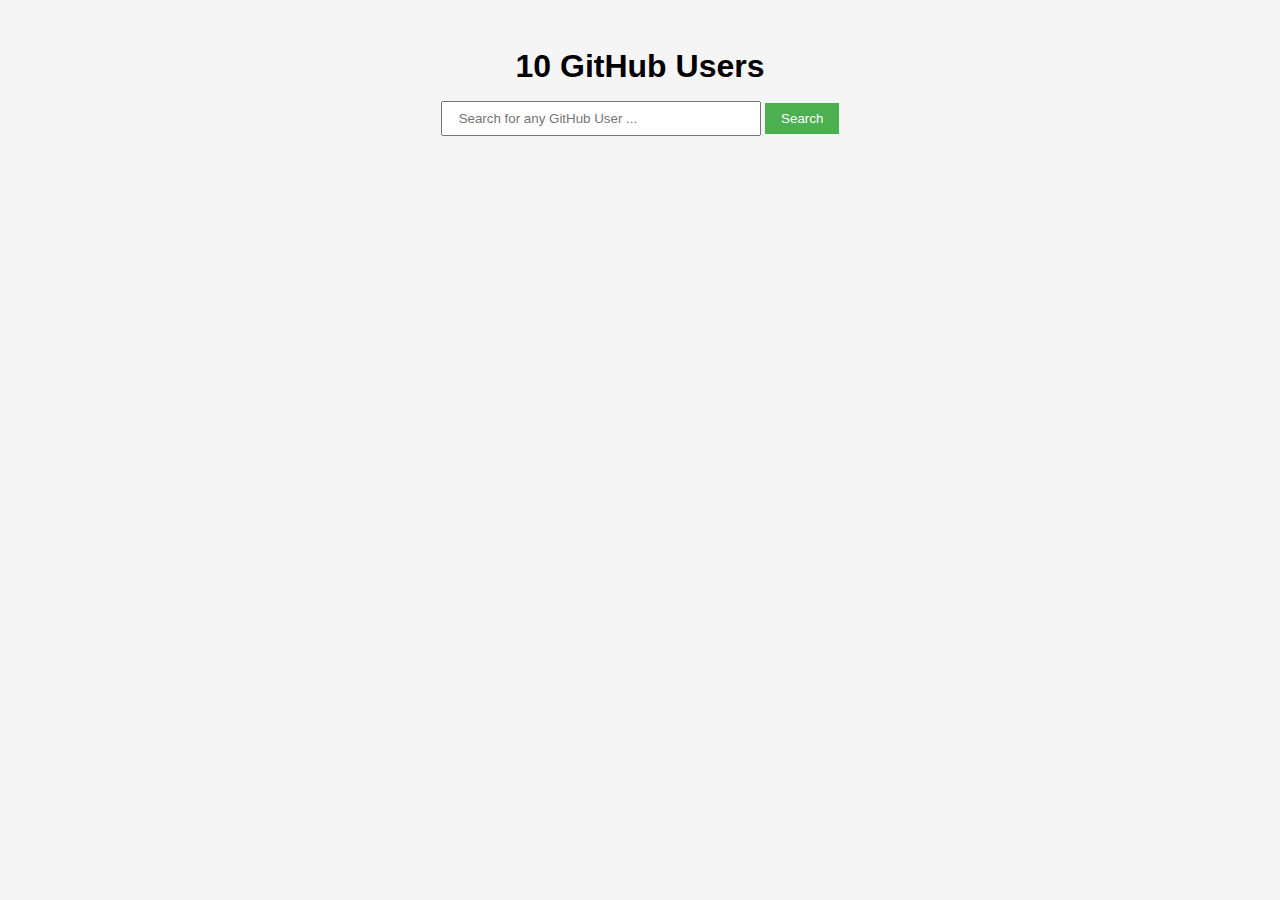
<file: index.html>
<!DOCTYPE html>
<html lang="en">

  <head>
    <meta charset="UTF-8">
    <meta http-equiv="X-UA-Compatible" content="IE=edge">
    <meta name="viewport" content="width=device-width, initial-scale=1.0">

    <link rel="stylesheet" href="css/style.css">

    <!-- defer keyword: to make sure that the script is executed after the page has been loaded. -->
    <script src="js/script.js" defer></script>

    <title>GitHub Users</title>
  </head>

  <body>

    <header>
      <h1>10 GitHub Users</h1>

      <from method="#" class="search">
        <input type="text" id="search" placeholder="Search for any GitHub User ...">
        <button id="search-btn" type="submit">Search</button>
      </from>
    </header>

    <main class="container">

      <ul class="cards">
        <!-- Implemented Dynamically using js-->
      </ul>

    </main>
  </body>

</html>
</file>
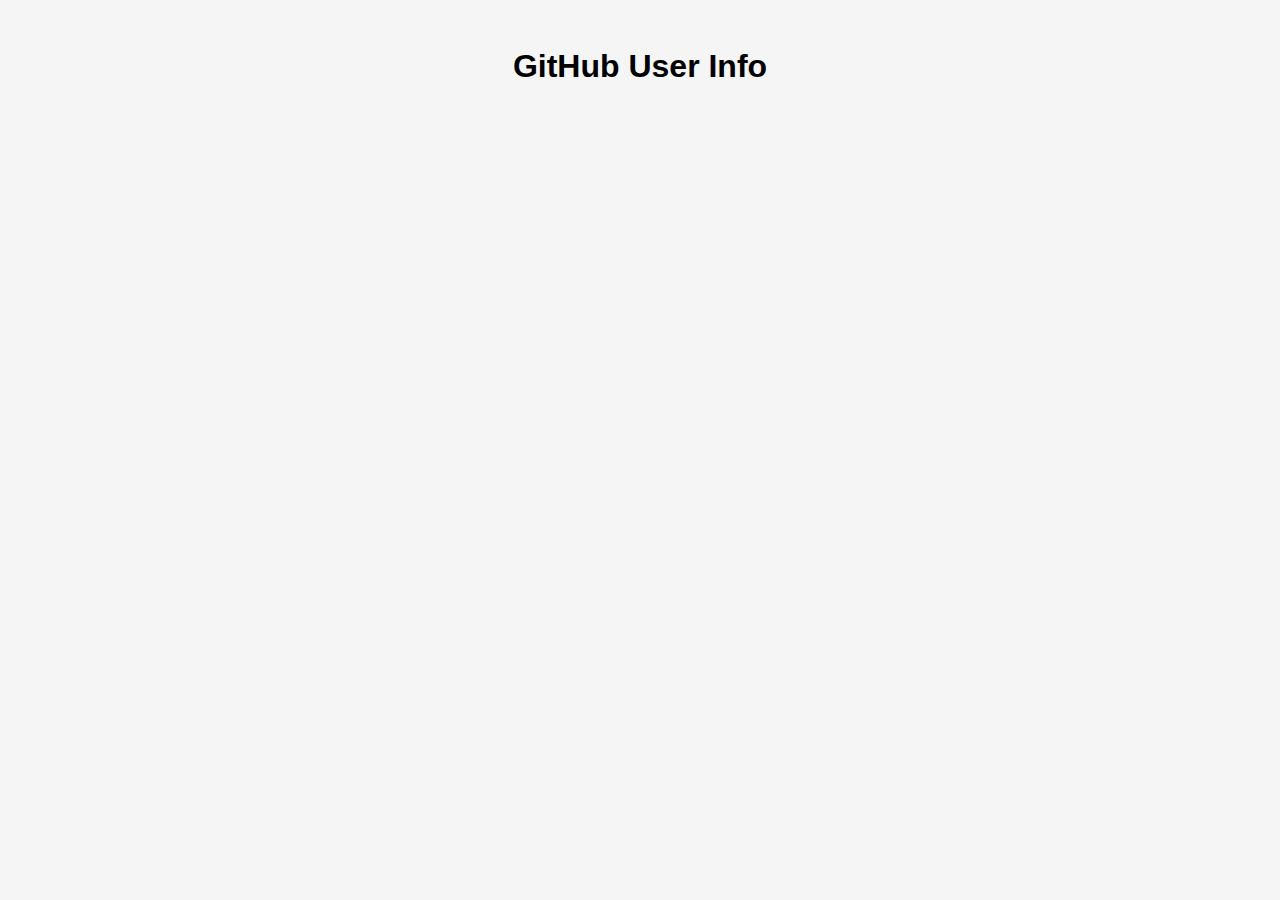
<file: user.html>
<!DOCTYPE html>
<html lang="en">

  <head>
    <meta charset="UTF-8">
    <meta http-equiv="X-UA-Compatible" content="IE=edge">
    <meta name="viewport" content="width=device-width, initial-scale=1.0">
    <link rel="stylesheet" href="css/style.css">
    <!-- defer keyword: to make sure that the script is executed after the page has been loaded. -->
    <script src="js/user.js" defer></script>
    <title>User Info</title>
  </head>

  <body>

    <header>
      <h1>GitHub User Info</h1>
    </header>

    <main class="container">
      <div class="user">
        <!-- Implemented Dynamically using js-->
      </div>
    </main>

  </body>

</html>
</file>
<file: css/style.css>
* {
  margin: 0;
  padding: 0;
  box-sizing: border-box;
}

body {
  font-family: 'Roboto', sans-serif;
  background-color: #f5f5f5;
}

header {
  display: grid;
  justify-content: center;
  text-align: center;
  gap: 1rem;
  margin: 3rem;
}

#search {
  width: 20rem;
  padding: 0.5rem 1rem;
  margin-bottom: 0.5rem;
}

#search:focus {
  outline: none;
}

#search-btn {
  border: none;
  outline: none;
  width: 30;
  padding: 0.5rem 1rem;
  background-color: #4caf50;
  color: #fff;
  cursor: pointer;
}

#search-btn:hover {
  background-color: #43a047;
}

.container {
  max-width: 1200px;
  margin: 0 auto;
  padding: 0 20px;
}

.cards {
  list-style-type: none;
  display: grid;
  grid-template-columns: repeat(auto-fit, minmax(300px, 1fr));
  grid-gap: 20px;
}

.card {
  background-color: #fff;
  border-radius: 5px;
  box-shadow: 0 2px 8px rgba(0, 0, 0, 0.26);
  padding: 20px;
  text-align: center;
  display: flex;
  flex-direction: column;
  gap: 20px;
}

.user {
  display: flex;
  justify-content: center;
  align-items: center;
  flex-wrap: wrap;
  gap: 2rem;
}

.user img {
  width: 400px;
  border-radius: 50%;
}

.user-info {
  display: flex;
  flex-direction: column;
  gap: 0.5rem;
}
</file>
